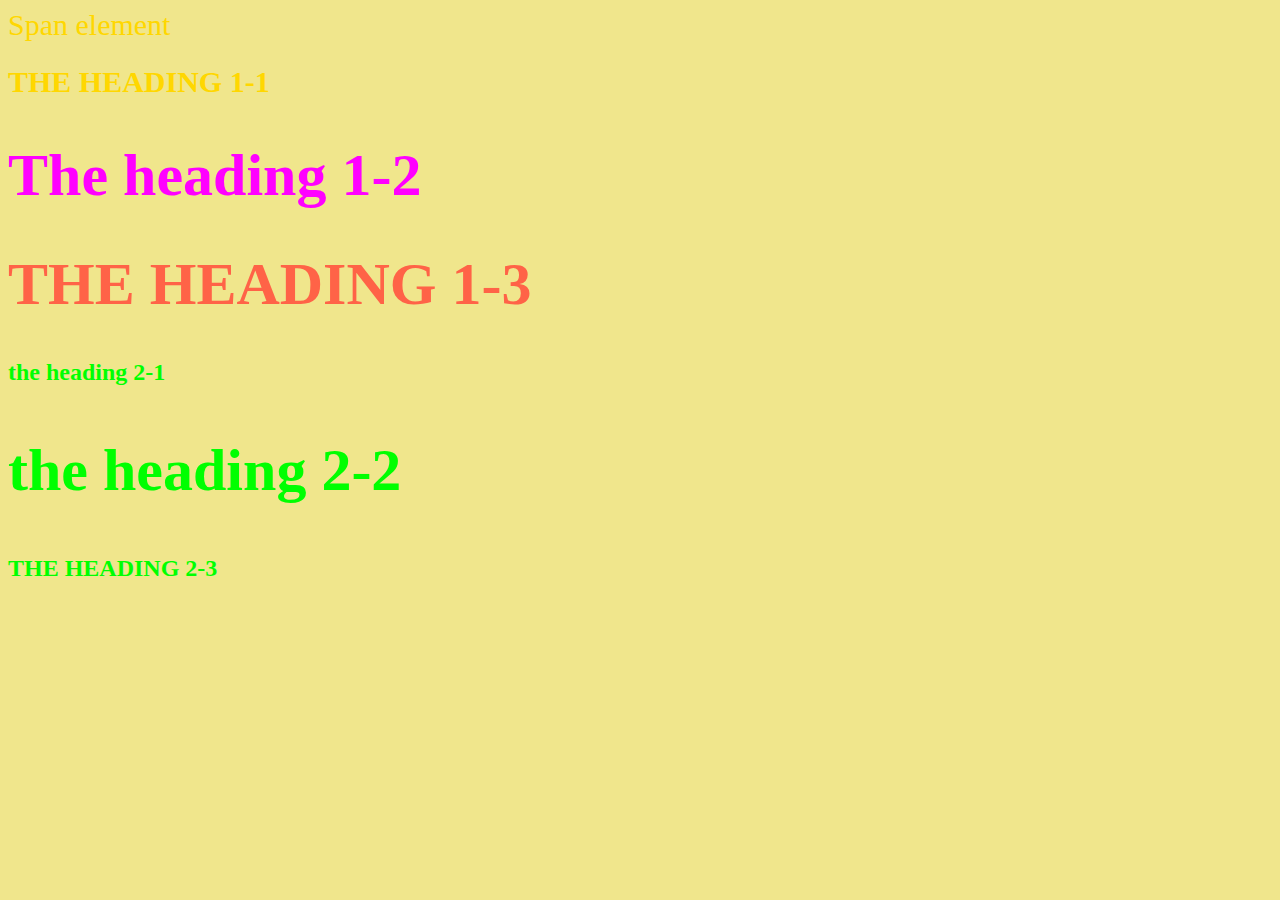
<file: NEXT document.html>
<!DOCTYPE html>
<html>
<head>
	<title>Style test</title>

	<link rel="stylesheet" type="text/css" href="css/test.css">

</head>
<body>

<span>Span element</span>
<h1 class="uppercase"><span>The heading 1-1</span></h1>
<h1 class="big">The heading 1-2</h1>
<h1 class="big uppercase">The heading 1-3</h1>
<h2>the heading 2-1</h2>
<h2 class="big">the heading 2-2</h2>
<h2 class="uppercase">the heading 2-3</h2>

</body>
</html>
</file>
<file: css/test.css>
body{
	background-color: khaki;
}



h1{
font: 40px;
color:fuchsia;

}
h2{
font: 20px;
color:lime;
}

.big{
font-size: 60px;
}

.uppercase{
text-transform: uppercase;

}

.big.uppercase{
color: tomato; 
}

span{
color: gold;
font-size: 30px;
}
</file>
